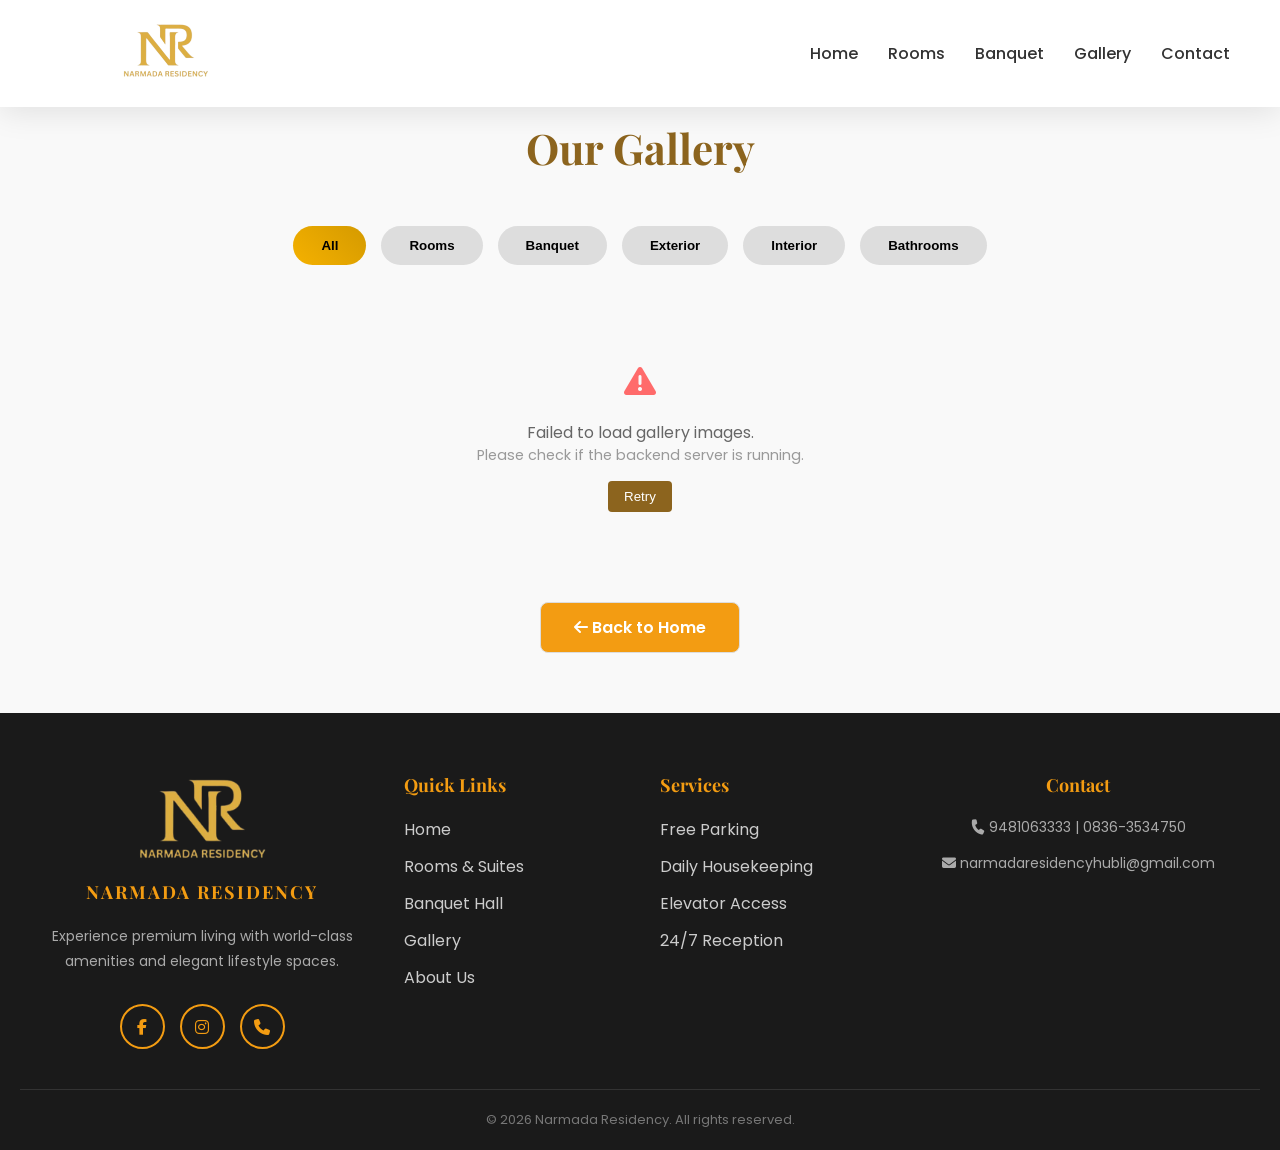
<file: frontend/gallery.html>
<!DOCTYPE html>
<html lang="en">
<head>
    <meta charset="UTF-8">
    <meta name="viewport" content="width=device-width, initial-scale=1.0">
    <title>Gallery - Narmada Residency</title>
    <link rel="icon" type="image/x-icon" href="/static/favicon.ico">
    <link rel="stylesheet" href="https://cdnjs.cloudflare.com/ajax/libs/font-awesome/6.5.0/css/all.min.css">
    <link href="https://fonts.googleapis.com/css2?family=Poppins:wght@400;500;600;700&family=Playfair+Display:wght@400;700&display=swap" rel="stylesheet">
    <link href="https://unpkg.com/aos@2.3.1/dist/aos.css" rel="stylesheet">
    <link rel="stylesheet" href="/static/css/style.css">
    <style>
        * {
            margin: 0;
            padding: 0;
            box-sizing: border-box;
        }

        body {
            font-family: 'Poppins', sans-serif;
            overflow-x: hidden;
            color: #333;
            background: #faf7f2;
        }

        h1, h2, h3, h4 {
            font-family: 'Playfair Display', serif;
        }

        header {
            position: fixed;
            top: 0;
            left: 0;
            width: 100%;
            display: flex;
            justify-content: space-between;
            align-items: center;
            padding: 20px 50px;
            z-index: 1000;
            transition: all 0.4s cubic-bezier(0.165, 0.84, 0.44, 1);
            background: rgba(255, 255, 255, 0.95);
            backdrop-filter: blur(10px);
            box-shadow: 0 5px 30px rgba(0, 0, 0, 0.1);
        }

     
.logo {
    transition: transform 0.3s ease;
}

.logo:hover {
    transform: scale(1.05);
}

.logo img {
    height: 60px;
    width: auto;
    padding-left: 70px;
    /* filter: brightness(0) invert(1); */
    transition: all 0.3s ease;
}
header.scrolled .logo img {
    filter: none;
}

        .nav-menu {
            display: flex;
            gap: 30px;
            align-items: center;
        }

        .nav-menu a {
            color: #333;
            text-decoration: none;
            font-weight: 500;
            font-size: 16px;
            position: relative;
            padding: 5px 0;
            transition: color 0.3s ease;
        }

        .nav-menu a::after {
            content: '';
            position: absolute;
            bottom: 0;
            left: 0;
            width: 0;
            height: 2px;
            background: #f39c12;
            transition: width 0.3s cubic-bezier(0.165, 0.84, 0.44, 1);
        }

        .hamburger span {
            width: 25px;
            height: 3px;
            background: #333;
            margin: 2px 0;
            transition: all 0.3s ease;
        }

        .gallery-section {
            padding: 120px 20px 60px;
            background: #f9f9f9;
        }

        .gallery-title {
            text-align: center;
            font-size: 42px;
            color: #8c641e;
            margin-bottom: 50px;
            font-weight: 700;
        }

        .gallery-tabs {
            display: flex;
            justify-content: center;
            gap: 15px;
            margin-bottom: 50px;
            flex-wrap: wrap;
        }

        .gallery-tabs button {
            padding: 12px 28px;
            border-radius: 30px;
            border: none;
            background: #ddd;
            font-weight: 600;
            cursor: pointer;
            transition: 0.3s;
        }

        .gallery-tabs button.active,
        .gallery-tabs button:hover {
            background: linear-gradient(45deg, #f5b100, #d49a00);
            color: #000;
        }

        .gallery-container {
            display: grid;
            grid-template-columns: repeat(auto-fill, minmax(300px, 1fr));
            gap: 20px;
            max-width: 1200px;
            margin: 0 auto;
        }

        .gallery-item {
            position: relative;
            overflow: hidden;
            border-radius: 10px;
            box-shadow: 0 5px 15px rgba(0,0,0,0.1);
            transition: transform 0.3s;
        }

        .gallery-item:hover {
            transform: scale(1.03);
        }

        .gallery-item img {
            width: 100%;
            height: 250px;
            object-fit: cover;
            display: block;
        }

        .gallery-caption {
            position: absolute;
            bottom: 0;
            left: 0;
            right: 0;
            background: rgba(0,0,0,0.7);
            color: #fff;
            padding: 15px;
            text-align: center;
            font-weight: 500;
        }

        .back-btn {
            display: block;
            width: 200px;
            margin: 40px auto 0;
            padding: 12px;
            background: #f39c12;
            color: #fff;
            text-align: center;
            border-radius: 8px;
            text-decoration: none;
            font-weight: 600;
            transition: 0.3s;
        }

        .back-btn:hover {
            background: #e67e22;
        }

  
    </style>
</head>
<body>
    <header>
        <div class="logo">
<img src="/static/img/logo.png">        </div>
       <nav class="nav-menu">
    <a href="index.html#hero">Home</a>
    <a href="index.html#rooms-section">Rooms</a>
    <a href="index.html#banquet-section">Banquet</a>
    <a href="gallery.html">Gallery</a>
    <a href="index.html#footer">Contact</a>
</nav>
        <div class="hamburger">
            <span></span>
            <span></span>
            <span></span>
        </div>
    </header>

    <section class="gallery-section">
        <h1 class="gallery-title"></i> Our Gallery </i></h1>
        <div class="gallery-tabs">
              <button class="active" data-filter="all">All</button>
                <button data-filter="rooms">Rooms</button>
              <button data-filter="banquet">Banquet</button>
              <button data-filter="exterior">Exterior</button>
              <button data-filter="interior">Interior</button>
              <button data-filter="bathroom">Bathrooms</button>
            
              
        </div>
        <div class="gallery-container" id="galleryContainer">
            <!-- Gallery items will be loaded dynamically from API -->
            <div style="text-align: center; grid-column: 1/-1; padding: 50px;">
                <i class="fas fa-spinner fa-spin" style="font-size: 2rem; color: #8c641e;"></i>
                <p style="margin-top: 20px; color: #666;">Loading gallery images...</p>
            </div>
        </div>
        <a href="index.html" class="back-btn"><i class="fas fa-arrow-left"></i> Back to Home</a>
    </section>

    <footer>
        <div class="footer-container">
            <div class="footer-brand">
<img src="/static/img/logo.png">
                <h3>NARMADA RESIDENCY</h3>
                <p>Experience premium living with world-class amenities and elegant lifestyle spaces.</p>
                <div class="social-links">
                    <a href="https://www.facebook.com/share/1QXzxECX62/"><i class="fab fa-facebook-f"></i></a>
                    <a href="https://www.instagram.com/narmada_residency_hubli?igsh=MW96bGdyOGV1NDl5cA=="><i class="fab fa-instagram"></i></a>
                    <a href="tel:+919481063333"><i class="fas fa-phone"></i></a>
                </div>
            </div>
            <div class="footer-links">
                <h4>Quick Links</h4>
                <ul>
                    <li><a href="index.html">Home</a></li>
                    <li><a href="index.html#rooms-section">Rooms & Suites</a></li>
                    <li><a href="index.html#banquet-section">Banquet Hall</a></li>
                    <li><a href="gallery.html">Gallery</a></li>
                    <li><a href="index.html#footer">About Us</a></li>
                </ul>
            </div>
            <div class="footer-links">
                <h4>Services</h4>
                <ul>
                    <li><a href="#">Free Parking</a></li>
                    <li><a href="#">Daily Housekeeping</a></li>
                    <li><a href="#">Elevator Access</a></li>
                    <li><a href="#">24/7 Reception</a></li>
                </ul>
            </div>
            <div class="footer-contact">
                <h4>Contact</h4>
                <p><i class="fas fa-phone-alt"></i> <a href="tel:9481063333">9481063333 | 0836-3534750</a></p>
                <p><i class="fas fa-envelope"></i> <a href="mailto:narmadaresidencyhubli@gmail.com">narmadaresidencyhubli@gmail.com</a></p>
            </div>
        </div>
        <div class="copyright">
            <p>&copy; 2026 Narmada Residency. All rights reserved.</p>
        </div>
    </footer>

    <script>
        // ===============================
        // LOAD GALLERY DATA FROM API
        // ===============================
        async function loadGalleryData() {
            const galleryContainer = document.getElementById('galleryContainer');
            
            try {
                const response = await fetch('http://127.0.0.1:8000/api/gallery/images/');
                
                if (!response.ok) {
                    throw new Error(`HTTP error! status: ${response.status}`);
                }
                
                const result = await response.json();
                
                if (result.success && result.data.length > 0) {
                    galleryContainer.innerHTML = '';
                    
                    result.data.forEach(image => {
                        const galleryItem = document.createElement('div');
                        galleryItem.className = 'gallery-item';
                        galleryItem.setAttribute('data-category', image.category);
                        
                        galleryItem.innerHTML = `
                            <img src="${image.image_url}" alt="${image.caption}" onerror="this.src='/static/img/placeholder.jpg'">
                            <div class="gallery-caption">${image.caption}</div>
                        `;
                        
                        galleryContainer.appendChild(galleryItem);
                    });
                } else {
                    galleryContainer.innerHTML = `
                        <div style="text-align: center; grid-column: 1/-1; padding: 50px;">
                            <i class="fas fa-images" style="font-size: 3rem; color: #ccc;"></i>
                            <p style="margin-top: 20px; color: #666;">No images in gallery yet.</p>
                            <p style="color: #999; font-size: 0.9rem;">Please add images through the admin panel.</p>
                        </div>
                    `;
                }
                
                // Reinitialize gallery filtering after loading
                initializeGalleryFilter();
                
            } catch (error) {
                console.error('Error loading gallery data:', error);
                galleryContainer.innerHTML = `
                    <div style="text-align: center; grid-column: 1/-1; padding: 50px;">
                        <i class="fas fa-exclamation-triangle" style="font-size: 2rem; color: #ff6b6b;"></i>
                        <p style="margin-top: 20px; color: #666;">Failed to load gallery images.</p>
                        <p style="color: #999; font-size: 0.9rem;">Please check if the backend server is running.</p>
                        <button onclick="location.reload()" style="margin-top: 15px; padding: 8px 16px; background: #8c641e; color: white; border: none; border-radius: 4px; cursor: pointer;">Retry</button>
                    </div>
                `;
            }
        }
        
        // ===============================
        // GALLERY TAB FILTER (Updated)
        // ===============================
        function initializeGalleryFilter() {
            const galleryButtons = document.querySelectorAll(".gallery-tabs button");
            const galleryItems = document.querySelectorAll(".gallery-item");

            if (galleryButtons.length > 0 && galleryItems.length > 0) {
                galleryButtons.forEach(button => {
                    button.addEventListener("click", function () {
                        galleryButtons.forEach(btn => btn.classList.remove("active"));
                        this.classList.add("active");

                        const filter = this.getAttribute("data-filter");

                        galleryItems.forEach(item => {
                            const category = item.getAttribute("data-category");
                            item.style.display = (filter === "all" || category === filter) ? "block" : "none";
                        });
                    });
                });
            }
        }

        // ===============================
        // INITIALIZE PAGE
        // ===============================
        document.addEventListener('DOMContentLoaded', function() {
            loadGalleryData();
            
            // Hamburger menu functionality
            const hamburger = document.querySelector(".hamburger");
            const navMenu = document.querySelector(".nav-menu");

            if (hamburger && navMenu) {
                hamburger.addEventListener("click", function () {
                    hamburger.classList.toggle("active");
                    navMenu.classList.toggle("active");
                });

                document.querySelectorAll(".nav-menu a").forEach(link => {
                    link.addEventListener("click", function () {
                        hamburger.classList.remove("active");
                        navMenu.classList.remove("active");
                    });
                });
            }
        });
    </script>
</body>
</html>
</file>
<file: static/css/style.css>
/* Base Styles */
* {
    margin: 0;
    padding: 0;
    box-sizing: border-box;
}

body {
    font-family: 'Poppins', sans-serif;
    overflow-x: hidden;
    color: #333;
    background: #faf7f2;
}

h1, h2, h3, h4 {
    font-family: 'Playfair Display', serif;
}

/* Custom Scrollbar */
::-webkit-scrollbar {
    width: 10px;
}

::-webkit-scrollbar-track {
    background: #f1f1f1;
}

::-webkit-scrollbar-thumb {
    background: #a0abaa;
    border-radius: 5px;
}


/* Header Styles */
header {
    position: fixed;
    top: 0;
    left: 0;
    width: 100%;
    display: flex;
    justify-content: space-between;
    align-items: center;
    padding: 10px 50px;
    z-index: 1000;
    transition: all 0.4s cubic-bezier(0.165, 0.84, 0.44, 1);
    background: transparent;
}

header.scrolled {
    background: rgba(255, 255, 255, 0.95);
    backdrop-filter: blur(10px);
    box-shadow: 0 5px 30px rgba(0, 0, 0, 0.1);
    padding: 15px 50px;
}

.logo {
    transition: transform 0.3s ease;
}

/* WhatsApp Floating Chat Icon */
.whatsapp-float {
    position: fixed;
    right: 30px;
    bottom: 30px;
    z-index: 1200;
    background: #25d366;
    color: #fff;
    border-radius: 50%;
    width: 56px;
    height: 56px;
    display: flex;
    align-items: center;
    justify-content: center;
    box-shadow: 0 4px 16px rgba(0,0,0,0.15);
    font-size: 2rem;
    transition: all 0.3s ease;
    text-decoration: none;
    animation: float 3s ease-in-out infinite;
}
.whatsapp-float:hover {
    background: #128c7e;
    transform: translateY(-5px) scale(1.1);
    box-shadow: 0 8px 25px rgba(0,0,0,0.25);
}

/* Scroll to Top Button */
.scroll-to-top {
    position: fixed;
    right: 30px;
    bottom: 100px;
    z-index: 1199;
    background: #f39c12;
    color: #fff;
    border-radius: 50%;
    width: 50px;
    height: 50px;
    display: flex;
    align-items: center;
    justify-content: center;
    box-shadow: 0 4px 16px rgba(0,0,0,0.15);
    font-size: 1.2rem;
    transition: all 0.3s ease;
    border: none;
    cursor: pointer;
    opacity: 0;
    pointer-events: none;
    transform: translateY(20px);
}

.scroll-to-top.show {
    opacity: 1;
    pointer-events: auto;
    transform: translateY(0);
}

.scroll-to-top:hover {
    background: #e67e22;
    transform: translateY(-3px);
    box-shadow: 0 6px 20px rgba(0,0,0,0.2);
}

#scrollToTopBtn.scroll-top-float.show {
    opacity: 1;
    pointer-events: auto;
}


.logo:hover {
    transform: scale(1.05);
}

.logo img {
    height: 60px;
    width: auto;
    padding-left: 70px;
    /* filter: brightness(0) invert(1); */
    transition: all 0.3s ease;
}

header.scrolled .logo img {
    filter: none;
}

.nav-menu {
    display: flex;
    gap: 30px;
    align-items: center;
}

.nav-menu a {
    color: white;
    text-decoration: none;
    font-weight: 500;
    font-size: 16px;
    position: relative;
    padding: 5px 0;
    transition: color 0.3s ease;
}

header.scrolled .nav-menu a {
    color: #333;
}

.nav-menu a::after {
    content: '';
    position: absolute;
    bottom: 0;
    left: 0;
    width: 0;
    height: 2px;
    background: #f39c12;
    transition: width 0.3s cubic-bezier(0.165, 0.84, 0.44, 1);
}

.nav-menu a:hover::after {
    width: 100%;
}

.hamburger {
    display: none;
    flex-direction: column;
    cursor: pointer;
    z-index: 1001;
}

.hamburger span {
    width: 25px;
    height: 3px;
    background: white;
    margin: 2px 0;
    transition: all 0.3s ease;
}

header.scrolled .hamburger span {
    background: #333;
}

/* Hero Section */
.hero {
    height: 100vh;
    position: relative;
    display: flex;
    align-items: center;
    justify-content: flex-start;
    overflow: hidden;
}

.slider {
    position: absolute;
    width: 100%;
    height: 100%;
    top: 0;
    left: 0;
}

.slide {
    position: absolute;
    width: 100%;
    height: 100%;
    object-fit: cover;
    opacity: 0;
    transition: opacity 1.5s ease-in-out;
}

.slide.active {
    opacity: 1;
}

.overlay {
    position: absolute;
    top: 0;
    left: 0;
    width: 100%;
    height: 100%;
    background: rgba(0, 0, 0, 0.4);
    z-index: 1;
}

.hero-content {
    position: relative;
    z-index: 2;
    max-width: 600px;
    padding: 200px 120px;
    color: #fff;
    animation: fadeInLeft 1s ease-out;
}

.typewriter-title {
    font-size: 56px;
    color: #fff;
    margin-bottom: 20px;
    font-weight: 700;
    line-height: 1.2;
    text-shadow: 2px 2px 4px rgba(0,0,0,0.3);
}

.typewriter-title .line1 {
    display: inline-block;
    overflow: hidden;
    white-space: nowrap;
    width: 0;
    animation: typingLine1 2s steps(16) forwards;
}

.typewriter-title .line2 {
    display: inline-block;
    overflow: hidden;
    white-space: nowrap;
    width: 0;
    animation: typingLine2 2s steps(11) forwards 2s;
}

/* typing animation for line 1 */
@keyframes typingLine1 {
    from {
        width: 0;
    }
    to {
        width: 16ch;
    }
}

/* typing animation for line 2 */
@keyframes typingLine2 {
    from {
        width: 0;
    }
    to {
        width: 11ch;
    }
}

/* cursor blinking */
@keyframes blink {
    50% {
        border-color: transparent;
    }
}

.fade-in-text {
    opacity: 0;
    animation: fadeInText 2s ease-in-out 3s forwards;
}

@keyframes fadeInText {
    from {
        opacity: 0;
        transform: translateY(20px);
    }
    to {
        opacity: 1;
        transform: translateY(0);
    }
}

.hero-content p {
    font-size: 18px;
    line-height: 1.6;
    margin-bottom: 35px;
    text-shadow: 1px 1px 2px rgba(0,0,0,0.3);
}

.hero-buttons {
    display: flex;
    gap: 15px;
    flex-wrap: wrap;
}

.contact-btn, .book-now-btn {
    padding: 14px 35px;
    border-radius: 30px;
    font-size: 16px;
    font-weight: 600;
    cursor: pointer;
    transition: 0.3s;
    border: none;
    display: flex;
    align-items: center;
    gap: 8px;
}

.contact-btn {
    background: #d4a93c;
    color: #000;
}

.contact-btn:hover {
    background: #f0c14b;
    transform: translateY(-3px);
}

.book-now-btn {
    background: #fff;
    color: #d4a93c;
}

.book-now-btn:hover {
    background: #f0f0f0;
    transform: translateY(-3px);
}

/* Rooms Section */
.rooms-section {
    background: #f4f4f4;
    padding: 80px 60px;
    text-align: center;
}

.section-title {
    font-size: 42px;
    color: #8c641e;
    margin-bottom: 30px;
    font-weight: 700;
}

.room-tabs {
    display: flex;
    justify-content: center;
    gap: 15px;
    margin-bottom: 50px;
    flex-wrap: wrap;
}

.room-tabs button {
    padding: 12px 28px;
    border-radius: 30px;
    border: none;
    background: #ddd;
    font-weight: 600;
    cursor: pointer;
    transition: 0.3s;
}

.room-tabs button.active,
.room-tabs button:hover {
    background: linear-gradient(45deg, #f5b100, #d49a00);
    color: #000;
}

.rooms-container {
    display: flex;
    justify-content: center;
    gap: 35px;
    flex-wrap: wrap;
}

.room-card {
    width: 350px;
    background: #fff;
    border-radius: 18px;
    overflow: hidden;
    box-shadow: 0 10px 30px rgba(0,0,0,0.08);
    transition: 0.4s;
    text-align: left;
}

.room-card:hover {
    transform: translateY(-10px);
    box-shadow: 0 20px 40px rgba(0,0,0,0.15);
}

.room-image {
    position: relative;
}

.room-image img {
    width: 100%;
    height: 240px;
    object-fit: cover;
}

.room-label {
    position: absolute;
    top: 15px;
    right: 15px;
    background: #222;
    color: #fff;
    padding: 8px 18px;
    font-size: 13px;
    border-radius: 20px;
    font-weight: 600;
}

.room-price-tag {
    position: absolute;
    bottom: 15px;
    left: 15px;
    background: rgba(255, 255, 255, 0.95);
    padding: 8px 8px;
    border-radius: 30px;
    font-size: 12px;
    color: #333;
}

.room-price-tag .price-row {
    margin: 3px 0;
}

.room-price-tag strong {
    color: #f39c12;
    font-weight: 700;
}

.room-price-right {
    position: absolute;
    bottom: 15px;
    right: 15px;
    background: rgba(255, 255, 255, 0.95);
    padding: 8px 8px;
    border-radius: 30px;
    font-size: 12px;
    color: #333;
}

.room-price-right .price-row {
    margin: 3px 0;
}

.room-price-right strong {
    color: #f39c12;
    font-weight: 700;
}

.room-details {
    padding: 25px;
}

.room-details h3 {
    font-size: 20px;
    margin-bottom: 10px;
    color: #222;
}

.room-details p {
    font-size: 14px;
    color: #666;
    margin-bottom: 18px;
    line-height: 1.6;
}

.room-info {
    display: flex;
    justify-content: space-between;
    font-size: 14px;
    color: #555;
    margin-bottom: 18px;
}

.amenities ul {
    display: grid;
    grid-template-columns: 1fr 1fr;
    gap: 8px;
    list-style: none;
    font-size: 13px;
    margin-bottom: 20px;
    color: #444;
}

.book-room-btn {
    width: 100%;
    padding: 14px;
    border: none;
    background: linear-gradient(45deg,#f39c12,#e67e22);
    color: #fff;
    border-radius: 10px;
    cursor: pointer;
    font-weight: 600;
    transition: 0.3s;
    display: flex;
    align-items: center;
    justify-content: center;
}

.book-room-btn:hover {
    transform: scale(1.04);
    box-shadow: 0 10px 20px rgba(230,126,34,0.4);
}

/* Banquet Section */
.banquet-section {
    background: #fff;
    padding: 80px 60px;
    text-align: center;
}

.banquet-subtitle {
    font-size: 16px;
    color: #666;
    max-width: 700px;
    margin: 0 auto 50px;
    line-height: 1.6;
}

.banquet-container {
    display: flex;
    justify-content: center;
    gap: 35px;
    flex-wrap: wrap;
}

.banquet-card {
    width: 350px;
    background: #f9f9f9;
    border-radius: 18px;
    overflow: hidden;
    box-shadow: 0 10px 30px rgba(0,0,0,0.08);
    transition: 0.4s;
    border: 2px solid #e0e0e0;
}

.banquet-card:hover {
    transform: translateY(-10px);
    box-shadow: 0 20px 40px rgba(0,0,0,0.15);
}

.banquet-image {
    position: relative;
}

.banquet-image img {
    width: 100%;
    height: 240px;
    object-fit: cover;
}

.banquet-price-tag {
    position: absolute;
    bottom: 15px;
    left: 15px;
    background: rgba(255, 255, 255, 0.95);
    padding: 10px 15px;
    border-radius: 8px;
    font-size: 13px;
    color: #333;
}

.banquet-price-tag .price-row {
    margin: 3px 0;
}

.banquet-price-tag strong {
    color: #f39c12;
    font-weight: 700;
}

.popular-badge {
    position: absolute;
    top: 15px;
    right: 15px;
    background: #f39c12;
    color: #fff;
    padding: 8px 18px;
    font-size: 13px;
    border-radius: 20px;
    font-weight: 600;
}

.banquet-details {
    padding: 25px;
    text-align: left;
}

.banquet-details h3 {
    font-size: 20px;
    margin-bottom: 10px;
    color: #222;
}

.banquet-details p {
    font-size: 14px;
    color: #666;
    margin-bottom: 15px;
    line-height: 1.6;
}

.guest-info {
    font-size: 14px;
    color: #f39c12;
    font-weight: 600;
    margin-bottom: 20px;
}

/* Policy Banner */
.policy-banner {
    background: #f5f5f5;
    padding: 60px 20px;
}

.policy-banner-content {
    max-width: 900px;
    margin: 0 auto;
    text-align: left;
    background: #f5e6d3;
    padding: 50px 60px;
    border-radius: 15px;
    box-shadow: 0 8px 30px rgba(0,0,0,0.1);
}

.policy-banner-content h2 {
    font-size: 36px;
    color: #000;
    margin-bottom: 25px;
    font-weight: 700;
}

#policyText {
    font-size: 14px;
    text-align: left;
    color: #333;
    line-height: 1.8;
    margin-bottom: 35px;
    overflow: hidden;
    display: -webkit-box;
    -webkit-line-clamp: 2;
    -webkit-box-orient: vertical;
}

.view-details-btn {
    background: #2c3e50;
    color: #fff;
    padding: 16px 50px;
    border: none;
    border-radius: 8px;
    font-size: 16px;
    font-weight: 600;
    cursor: pointer;
    transition: 0.3s;
}

.view-details-btn:hover {
    background: #34495e;
}

/* Footer */
footer {
    background: #1a1a1a;
    color: #ccc;
    padding: 60px 20px 20px;
}

.footer-container {
    max-width: 1200px;
    margin: 0 auto;
    display: grid;
    grid-template-columns: 1.5fr 1fr 1fr 1.5fr;
    gap: 40px;
}

.footer-brand {
    text-align: center;
}

.footer-brand img {
    height: 90px;
    margin-bottom: 10px;
    transition: transform 0.3s ease;
}

.footer-brand img:hover {
    transform: scale(1.05);
}

.footer-brand h3 {
    font-size: 18px;
    color: #f39c12;
    margin-bottom: 20px;
    letter-spacing: 2px;
}

.footer-brand p {
    font-size: 14px;
    line-height: 1.8;
    color: #aaa;
    margin-bottom: 30px;
}

.social-links {
    display: flex;
    gap: 15px;
    justify-content: center;
}

.social-links a {
    width: 45px;
    height: 45px;
    border: 2px solid #f39c12;
    border-radius: 50%;
    display: flex;
    align-items: center;
    justify-content: center;
    color: #f39c12;
    text-decoration: none;
    transition: 0.3s;
}

.social-links a:hover {
    background: #f39c12;
    color: #fff;
    transform: translateY(-3px);
}

.footer-links {
    text-align: left;
}

.footer-links h4 {
    font-size: 18px;
    color: #f39c12;
    margin-bottom: 20px;
}

.footer-links ul {
    list-style: none;
    padding: 0;
}

.footer-links ul li {
    margin-bottom: 12px;
}



.footer-links ul li a {
    display: inline-block;
    color: #ccc;
    text-decoration: none;
    transition: all 0.3s ease;
}

.footer-links ul li a:hover {
    color: #fdfbf8;
    transform: translateX(8px);  /* slight slide effect */
}
.footer-contact {
    text-align: center;
}

.footer-contact h4 {
    font-size: 18px;
    color: #f39c12;
    margin-bottom: 20px;
}

.footer-contact p {
    font-size: 14px;
    color: #aaa;
    margin-bottom: 15px;
}

.footer-contact a {
    color: #aaa;
    text-decoration: none;
    transition: 0.3s;
}

.footer-contact a:hover {
    color: #f39c12;
}

.copyright {
    text-align: center;
    margin-top: 40px;
    padding-top: 20px;
    border-top: 1px solid #333;
    font-size: 13px;
    color: #777;
}

/* Modal */
.modal {
    display: none;
    position: fixed;
    top: 0;
    left: 0;
    width: 100%;
    height: 100%;
    background: rgba(0, 0, 0, 0.8);
    z-index: 2000;
    align-items: center;
    justify-content: center;
    animation: fadeIn 0.5s;
}

.modal.active {
    display: flex;
}

.modal-content {
    background: #fff;
    padding: 0;
    border-radius: 15px;
    max-width: 500px;
    width: 90%;
    position: relative;
    animation: slideUp 0.5s;
    overflow: hidden;
}

.close-btn {
    position: absolute;
    top: 15px;
    right: 15px;
    font-size: 24px;
    cursor: pointer;
    color: #777;
    z-index: 10;
}

.step {
    padding: 25px;
    display: none;
}

.step.active {
    display: block;
}

.step h2 {
    margin-bottom: 20px;
    color: #333;
}

.modal-price {
    background: #fef5e7;
    padding: 10px;
    border-radius: 8px;
    margin-bottom: 10px;
    font-weight: 600;
    color: #f39c12;
}

.form-group {
    margin-bottom: 15px;
}

.form-group label {
    display: block;
    margin-bottom: 5px;
    color: #333;
    font-weight: 500;
}

.form-group input {
    width: 100%;
    padding: 8px;
    border: 1px solid #ddd;
    border-radius: 8px;
    font-family: 'Poppins', sans-serif;
}

.next-btn, .back-btn, .submit-btn {
    width: 100%;
    padding: 14px;
    border: none;
    border-radius: 8px;
    font-weight: 600;
    cursor: pointer;
    transition: 0.3s;
}

.next-btn {
    background: #f39c12;
    color: #fff;
    margin-top: 10px;
}

.next-btn:hover {
    background: #e67e22;
}

.back-btn {
    background: #fff;
    color: #333;
    border: 1px solid #ddd;
    margin-right: 10px;
}

.back-btn:hover {
    background: #f5f5f5;
}

.submit-btn {
    background: #27ae60;
    color: #fff;
}

.submit-btn:hover {
    background: #2ecc71;
}

.bookings-summary {
    background: #f9f9f9;
    padding: 20px;
    border-radius: 8px;
    margin-bottom: 20px;
}

.bookings-summary p {
    margin-bottom: 8px;
    color: #555;
}

.payment-options {
    margin: 20px 0;
}

.payment-options label {
    display: block;
    margin-bottom: 10px;
    color: #333;
    font-weight: 500;
}

.payment-options > div {
    border: 1px solid #ddd;
    padding: 12px;
    border-radius: 8px;
    margin-bottom: 10px;
    cursor: pointer;
    transition: 0.3s;
}

.payment-options > div:hover {
    border-color: #f39c12;
}

.payment-options input[type="radio"] {
    margin-right: 10px;
}

.payment-options label span {
    font-size: 12px;
    color: #666;
}

.modal-buttons {
    display: flex;
    gap: 10px;
}

.modal-buttons button {
    flex: 1;
}

.success-message {
    text-align: center;
    padding: 40px 20px;
}

.success-icon {
    width: 80px;
    height: 80px;
    background: #27ae60;
    border-radius: 50%;
    display: flex;
    align-items: center;
    justify-content: center;
    margin: 0 auto 20px;
    color: #fff;
    font-size: 40px;
}

.success-message h3 {
    margin-bottom: 15px;
}

.success-message p {
    color: #666;
    margin-bottom: 20px;
}

.close-success {
    padding: 12px 30px;
    background: #fff;
    color: #333;
    border: 1px solid #ddd;
    border-radius: 8px;
    font-weight: 600;
    cursor: pointer;
    transition: 0.3s;
}

.close-success:hover {
    background: #f5f5f5;
}

/* Enhanced Animations */
@keyframes fadeIn {
    from { opacity: 0; }
    to { opacity: 1; }
}

@keyframes fadeInLeft {
    from { opacity: 0; transform: translateX(-50px); }
    to { opacity: 1; transform: translateX(0); }
}

@keyframes slideUp {
    from { transform: translateY(50px); opacity: 0; }
    to { transform: translateY(0); opacity: 1; }
}

@keyframes pop {
    0% { transform: scale(0.9); opacity: 0; }
    60% { transform: scale(1.05); }
    100% { transform: scale(1); opacity: 1; }
}

@keyframes bounceIn {
    0% { transform: scale(0.3); opacity: 0; }
    50% { transform: scale(1.05); opacity: 0.8; }
    70% { transform: scale(0.9); opacity: 1; }
    100% { transform: scale(1); opacity: 1; }
}

@keyframes slideInFromBottom {
    0% { transform: translateY(100px); opacity: 0; }
    100% { transform: translateY(0); opacity: 1; }
}

@keyframes slideInFromTop {
    0% { transform: translateY(-100px); opacity: 0; }
    100% { transform: translateY(0); opacity: 1; }
}

@keyframes glow {
    0% { box-shadow: 0 0 5px rgba(243, 156, 18, 0.5); }
    50% { box-shadow: 0 0 20px rgba(243, 156, 18, 0.8), 0 0 30px rgba(243, 156, 18, 0.6); }
    100% { box-shadow: 0 0 5px rgba(243, 156, 18, 0.5); }
}

@keyframes float {
    0%, 100% { transform: translateY(0px); }
    50% { transform: translateY(-10px); }
}

@keyframes rotateIn {
    0% { transform: rotate(-180deg) scale(0); opacity: 0; }
    100% { transform: rotate(0deg) scale(1); opacity: 1; }
}

@keyframes shimmer {
    0% { background-position: -1000px 0; }
    100% { background-position: 1000px 0; }
}

/* Hover Effects */
.room-card, .banquet-card {
    transition: transform 0.3s ease, box-shadow 0.3s ease;
}

.room-card:hover, .banquet-card:hover {
    transform: translateY(-10px);
    box-shadow: 0 20px 40px rgba(0,0,0,0.15);
}

.banquet-card:hover .banquet-image img {
    transform: scale(1.05);
    transition: transform 0.5s ease;
}

.room-image img {
    transition: transform 0.5s ease;
}

.room-card:hover .room-image img {
    transform: scale(1.05);
}

/* Responsive */
@media (max-width: 992px) {
    .rooms-section, .banquet-section {
        padding: 40px 30px;
    }
}

@media (max-width: 768px) {
    .room-card, .banquet-card {
        width: 100%;
        max-width: 400px;
    }

    .room-info {
        flex-direction: column;
        gap: 5px;
    }

    .footer-container {
        grid-template-columns: 1fr !important;
        gap: 30px !important;
    }

    .hero-content {
        padding: 0 30px;
    }

    .hero-content h1 {
        font-size: 36px;
    }

    .hero-buttons {
        flex-direction: column;
        align-items: center;
    }

    .footer-brand, .footer-links, .footer-contact {
        text-align: center;
    }

    .hamburger {
        display: flex;
    }

    .nav-menu {
        position: fixed;
        top: 0;
        right: -100%;
        width: 50%;
        height: 100vh;
        background: #fff;
        flex-direction: column;
        align-items: center;
        justify-content: center;
        gap: 30px;
        transition: right 0.3s ease;
    }

    .nav-menu.active {
        right: 0;
    }

    .nav-menu a {
        color: #333;
    }
}
.fa-phone-alt {
    transform: rotate(100deg);
    display: inline-block; /* Important for rotation */
}
</file>
